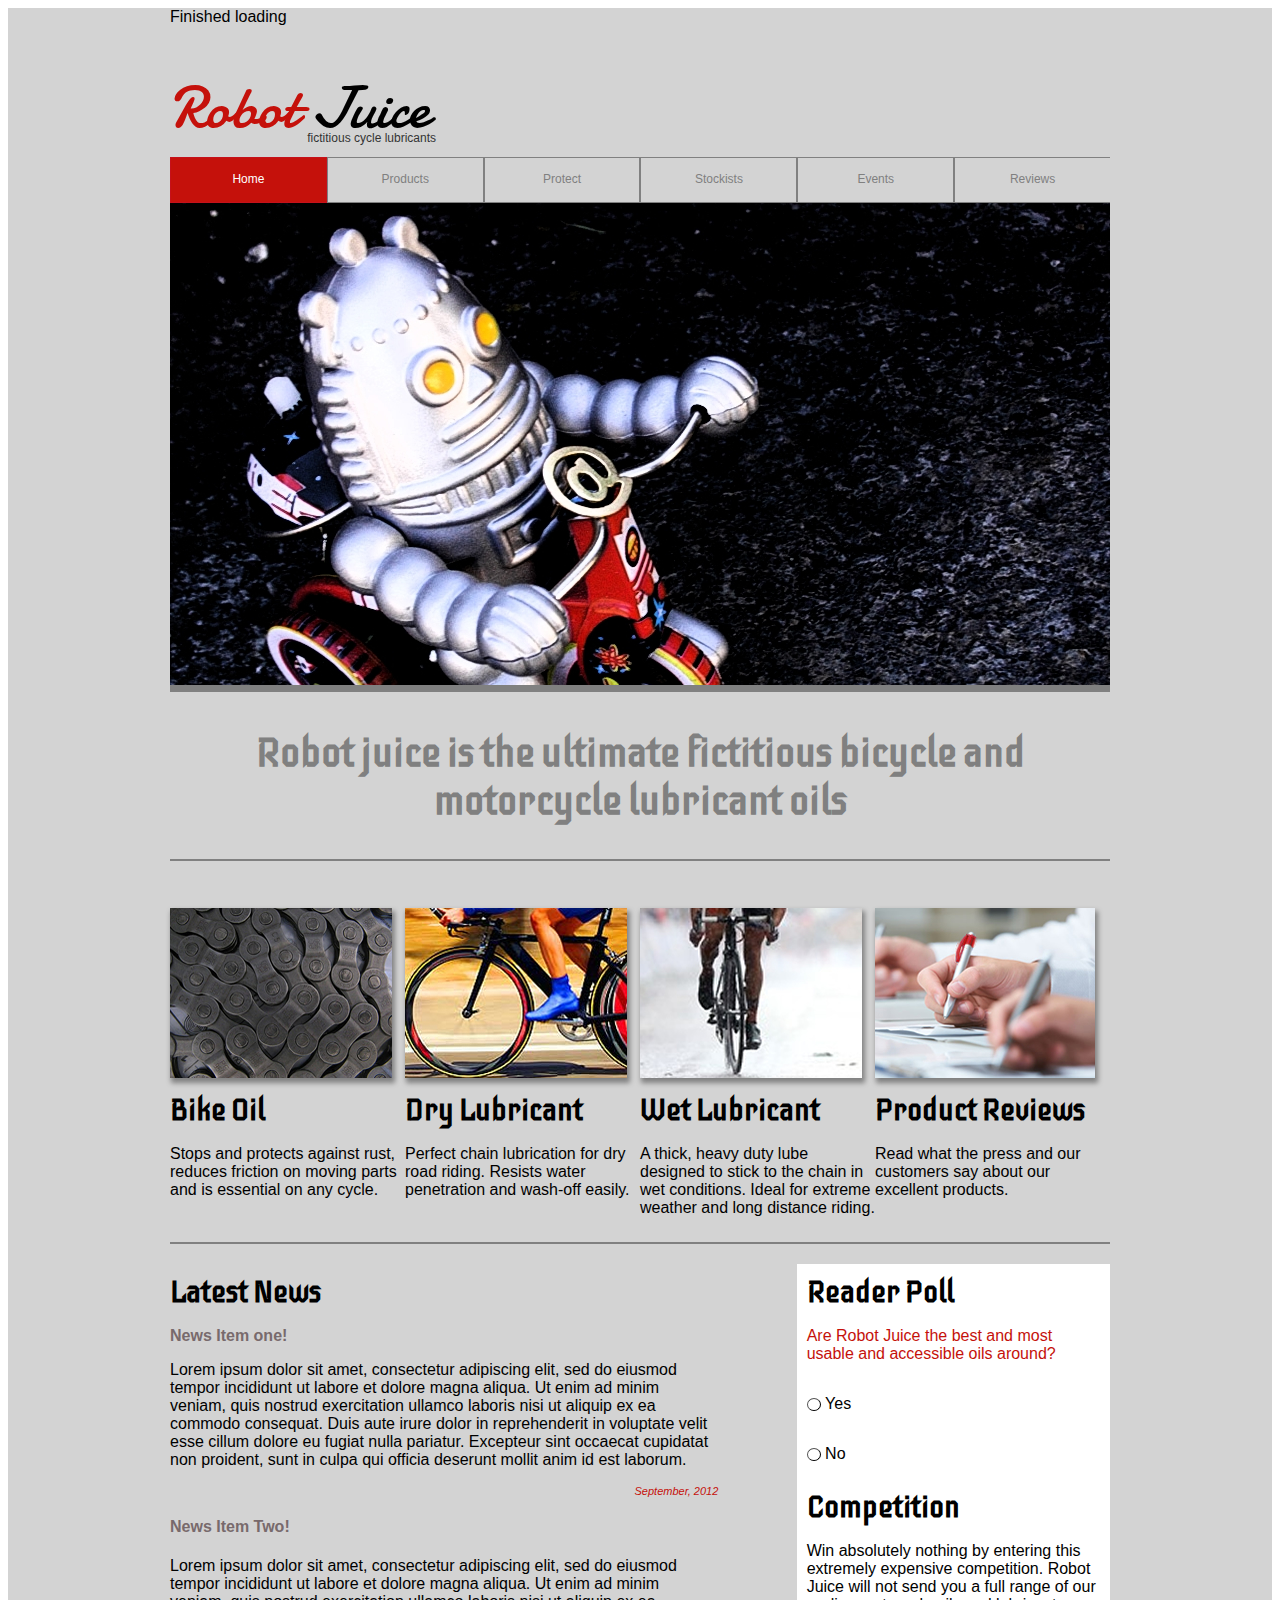
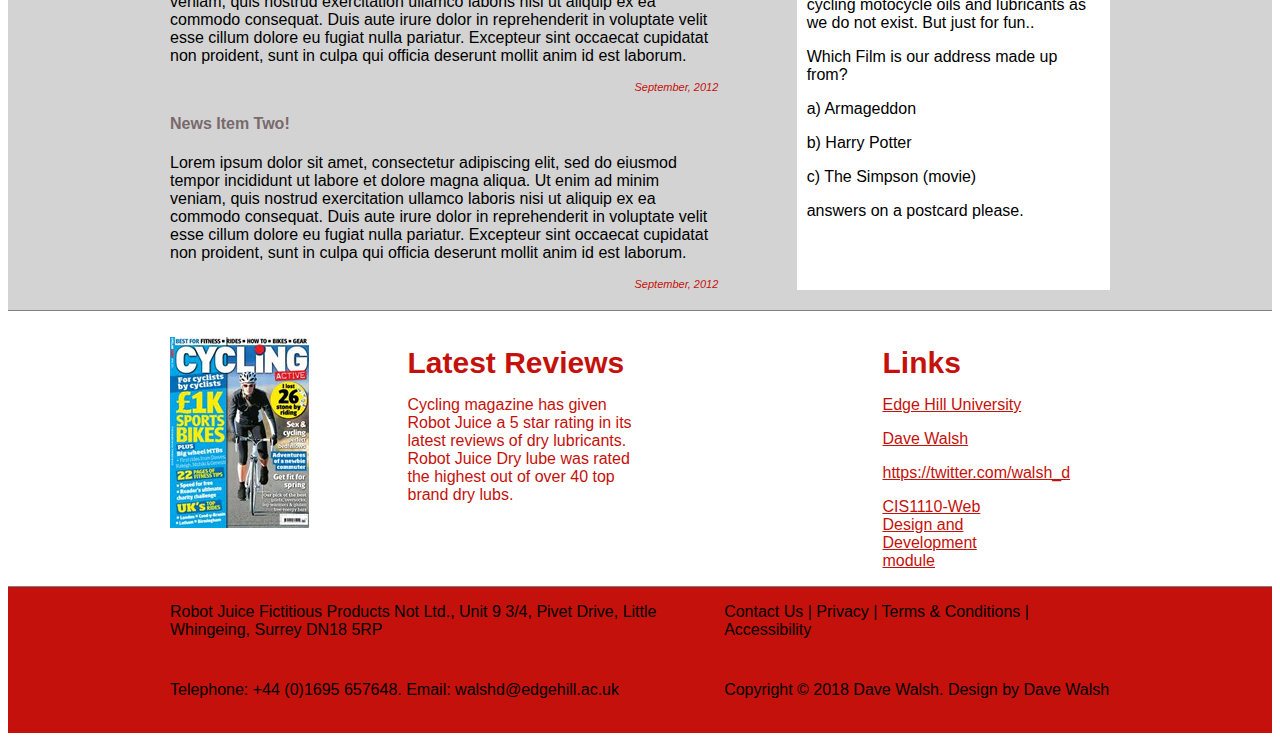
<file: Web Design/html/index.html>
<!DOCTYPE html>
<html lang="en">
  <head>
    <!--Next three lines are for linking the fonts.
    -->
  <link href="https://fonts.googleapis.com/css?family=Damion&display=swap" rel="stylesheet">
  <link href="https://fonts.googleapis.com/css2?family=Iceberg&display=swap" rel="stylesheet">
  <title>Robot Juice</title>
  <meta charset="UTF-8">
  <meta name="viewport" content="width=device-width, initial-scale=1.0">
  <meta http-equiv="X-UA-Compatible" content="ie=edge">
  <!--Next two lines are for linking the css pages.
  -->
	<link rel="stylesheet" href="../css/style.css"/>
  <link rel="stylesheet" href="../css/grid.css"/>
  <!--Next two lines are for linking the js pages.
  -->
  <script src="../javascript/jquery.min.js"></script>
  <script src="../javascript/poll.js"></script>
 </head>
  <body>
    <!--This div sets the background color as grey.
    -->
    <div class="color">
      <!--This div sets the max width for the content on the page.
      -->
    <div class="mainContainer">
      <div id="status">Loading...</div>
      <!--The following four lines are creating the logo.
      -->
    <h1>Robot <span>Juice</span></h1>
    <div class="logo">
    <p class="fictitious">fictitious cycle lubricants</p>
  </div>
  <!--The following lines until line 46 are creating the nav bar.
  -->
    <header class="mainNavContainer">
      <nav class="mainNav">
        <a href="" class="active">Home</a>
        <a href="product.html">Products</a>
        <a href="">Protect</a>
        <a href="">Stockists</a>
        <a href="">Events</a>
        <a href="" class="reviews">Reviews</a>
      </nav>
  </header>
  <img src="../robot-juice-images/robotbanner.jpg" alt="robot riding bike" class="robot"/>
  <h2>Robot juice is the ultimate fictitious bicycle and motorcycle lubricant oils</h2>
  <!--The following lines until line 72 are creating the 4 promotions sections.
      The article tag is the container
  -->
  <article class="highlight">
    <div class="promotions1">
      <img src="../robot-juice-images/bikechain-bikeoil.jpg" alt="bike chians"/>
      <h3>Bike Oil</h3>
      <p>Stops and protects against rust, reduces friction on moving parts and is essential on any cycle.</p>
    </div>
    <div class="promotions2">
      <img src="../robot-juice-images/cycleside-drylubrication.jpg" alt="road bike"/>
      <h3>Dry Lubricant</h3>
      <p>Perfect chain lubrication for dry road riding. Resists water penetration and wash-off easily.</p>
    </div>
    <div class="promotions3">
      <img src="../robot-juice-images/frontcycle-wetlubrication.jpg" alt="road bike in rain"/>
      <h3>Wet Lubricant</h3>
      <p>A thick, heavy duty lube designed to stick to the chain in wet conditions. Ideal for extreme weather and long distance riding.</p>
    </div>
    <div class="promotions4">
      <img src="../robot-juice-images/productreviews.jpg" alt="people with pens writing"/>
      <h3>Product Reviews</h3>
      <p>Read what the press and our customers say about our excellent products.</p>
    </div>
  </article>
  <div class="spacer">
  </div>
  <!--The following lines until line 92 are creating the latest news section
  -->
  <div class="last_section_grid_container">
    <div class="latest_news_grid_container1">
  <article class="latest_news_grid_container">
    <h3 class="main_title">Latest News</h3>
    <p class="first_title">News Item one!</p>
    <p class="first_p">Lorem ipsum dolor sit amet, consectetur adipiscing elit, sed do eiusmod tempor incididunt ut labore et dolore magna aliqua. Ut enim ad minim veniam, quis nostrud exercitation ullamco laboris nisi ut aliquip ex ea commodo consequat. Duis aute irure dolor in reprehenderit in voluptate velit esse cillum dolore eu fugiat nulla pariatur. Excepteur sint occaecat cupidatat non proident, sunt in culpa qui officia deserunt mollit anim id est laborum.</p>
    <aside class="first_aside">September, 2012</aside>
    <h4 class="second_title">News Item Two!</h4>
    <p class="second_p">Lorem ipsum dolor sit amet, consectetur adipiscing elit, sed do eiusmod tempor incididunt ut labore et dolore magna aliqua. Ut enim ad minim veniam, quis nostrud exercitation ullamco laboris nisi ut aliquip ex ea commodo consequat. Duis aute irure dolor in reprehenderit in voluptate velit esse cillum dolore eu fugiat nulla pariatur. Excepteur sint occaecat cupidatat non proident, sunt in culpa qui officia deserunt mollit anim id est laborum.</p>
    <aside class="second_aside">September, 2012</aside>
    <h4 class="third_title">News Item Two!</h4>
    <p class="third_p">Lorem ipsum dolor sit amet, consectetur adipiscing elit, sed do eiusmod tempor incididunt ut labore et dolore magna aliqua. Ut enim ad minim veniam, quis nostrud exercitation ullamco laboris nisi ut aliquip ex ea commodo consequat. Duis aute irure dolor in reprehenderit in voluptate velit esse cillum dolore eu fugiat nulla pariatur. Excepteur sint occaecat cupidatat non proident, sunt in culpa qui officia deserunt mollit anim id est laborum.</p>
    <aside class="third_aside">September, 2012</aside>
  </article>
    </div>
    <!--The following lines until line 110 are creating the reader poll
    -->
  <aside class="reader_poll">
    <h3>Reader Poll</h3>
    <p class="poll_question">Are Robot Juice the best and most usable and accessible oils around?</p>
    <button class="click"></button>
    <p class="buttontext1">Yes</p>
    <div></div>
    <button class="click2"></button>
    <p class="buttontext2">No</p>
    <h3>Competition</h3>
    <p>Win absolutely nothing by entering this extremely expensive competition. Robot Juice will not send you a full range of our cycling motocycle oils and lubricants as we do not exist. But just for fun..</p>
    <p>Which Film is our address made up from?</p>
    <p>a) Armageddon</p>
    <p>b) Harry Potter</p>
    <p>c) The Simpson (movie)</p>
    <p>answers on a postcard please.</p>
  </aside>
</div>
</div>

<!--The following lines until line 133 are creating the first section of the footer
-->
<div class="first_footer_color">
  <footer>
    <div class="first_footer">
      <img src="../robot-juice-images/cyclemagazine.jpg" alt="book front cover with a person riding a bike" class="footer_img">
      <div class="footer_reviews">
      <h3>Latest Reviews</h3>
      <p>Cycling magazine has given Robot Juice a 5 star rating in its latest reviews of dry lubricants. Robot Juice Dry lube was rated the highest out of over 40 top brand dry lubs.</p>
     </div>
      <aside class="footer_links">
        <h3> Links</h3>
        <p><a href="https://www.edgehill.ac.uk/">Edge Hill University</a></p>
        <p><a href="https://www.edgehill.ac.uk/computerscience/people/academic-staff/david-walsh/#gref">Dave Walsh</a></p>
        <p><a href="https://twitter.com/walsh_d">https://twitter.com/walsh_d</a></p>
        <p><a href="https://www.edgehill.ac.uk/courses/web-design-and-development/#gref">CIS1110-Web Design and Development module</a></p>
      </aside>
    </div>
  </footer>
</div>
<!--The following lines until line 149 are creating the second section of the footer
-->
  <div class="second_footer_color">
  <footer>
  <div class="second_footer">
    <p class="second_footer_p1">Robot Juice Fictitious Products Not Ltd., Unit 9 3/4, Pivet Drive, Little Whingeing, Surrey DN18 5RP</p>
    <aside class="second_footer_aside1">
      <p>Contact Us | Privacy | Terms & Conditions | Accessibility</p>
    </aside>
    <p class="second_footer_p2">Telephone: +44 (0)1695 657648. Email: walshd@edgehill.ac.uk</p>
    <aside class="second_footer_aside2">
      <p>Copyright © 2018 Dave Walsh. Design by Dave Walsh</p>
    </aside>
  </div>
  </footer>
</div>
</div>
  </body>
</html>
</file>
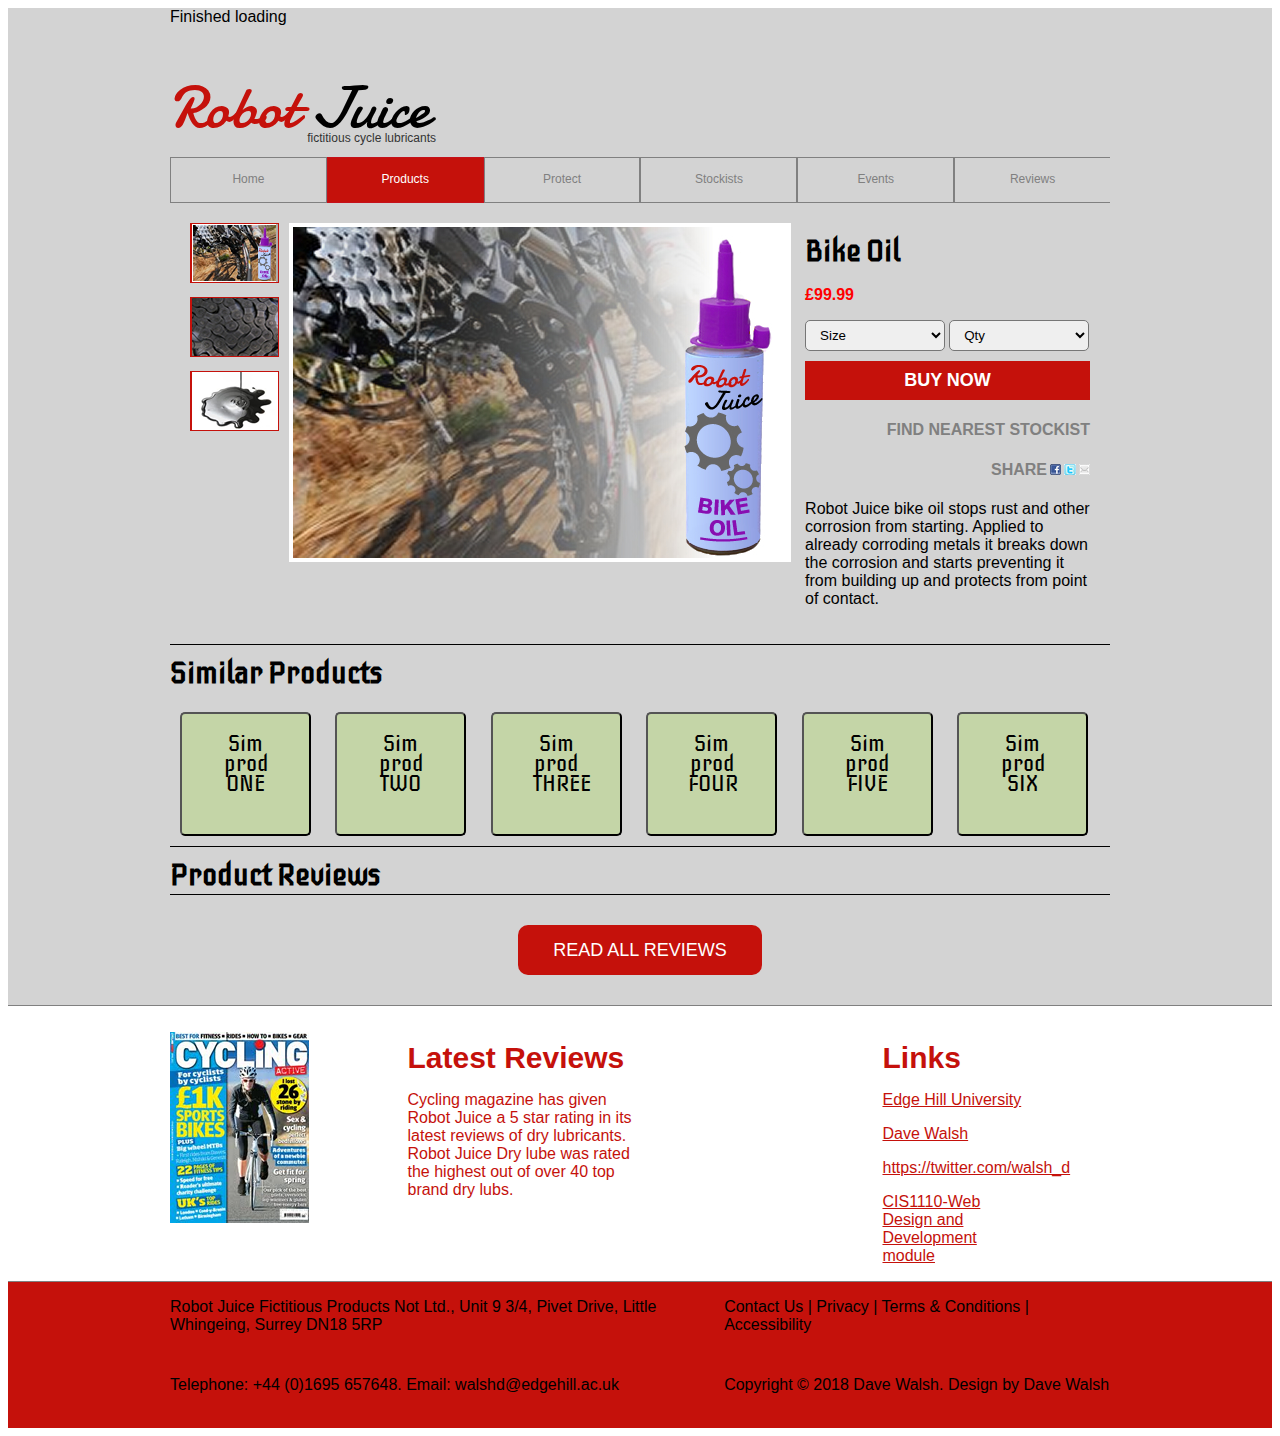
<file: Web Design/html/product.html>
<!DOCTYPE html>
<html>
  <head>
    <!--Next two lines are for linking the fonts.
    -->
  <link href="https://fonts.googleapis.com/css?family=Damion&display=swap" rel="stylesheet">
  <link href="https://fonts.googleapis.com/css2?family=Iceberg&display=swap" rel="stylesheet">
  <title>Robot Juice</title>
  <meta charset="UTF-8">
  <meta name="viewport" content="width=device-width, initial-scale=1.0">
  <meta http-equiv="X-UA-Compatible" content="ie=edge">
  <!--Next two lines are for linking the css pages.
  -->
	<link rel="stylesheet" href="../css/style.css"/>
  <link rel="stylesheet" href="../css/grid.css"/>
  <!--Next two lines are for linking the js pages.
  -->
  <script src="../javascript/jquery.min.js"></script>
  <script src="../javascript/reviews.js"></script>
 </head>
  <body>
    <!--This div sets the background color as grey.
    -->
    <div class="color">
      <!--This div sets the max width for the content on the page.
      -->
    <div class="mainContainer">
      <div id="status">Loading...</div>
      <!--The following four lines are creating the logo.
      -->
    <h1>Robot <span>Juice</span></h1>
    <div class="logo">
    <p class="fictitious">fictitious cycle lubricants</p>
    </div>
    <!--The following lines until line 46 are creating the nav bar.
    -->
    <header class="mainNavContainer">
      <nav class="mainNav">
        <a href="index.html" >Home</a>
        <a href="product.html" class="active">Products</a>
        <a href="">Protect</a>
        <a href="">Stockists</a>
        <a href="">Events</a>
        <a href="" class="reviews">Reviews</a>
      </nav>
  </header>
  <!--The following div creates a container for the product section of the page.
      In this there are three other containers, one being the three small images, another being the large image and the third is the right section where you can purchase the product.
  -->
  <div class="product_grid_container">
    <span class="side_gallery_grid_container">
        <img src="../robot-juice-images/prod-thumb1.jpg" alt="rear of a bike witht he oil" class="thumb"/>
        <img src="../robot-juice-images/prod-thumb2.jpg" alt="bike chains" class="thumb"/>
        <img src="../robot-juice-images/prod-thumb3.jpg" alt="oil splash on the floor" class="thumb"/>
    </span>
    <span class="main_gallery_grid_container">
      <img src="../robot-juice-images/robotjuicebikeoil.jpg" alt="rear of a bike witht he oil but larger and with a shine" class="main_image"/>
    </span>
    <aside class="purchase">
      <h3>Bike Oil</h3>
      <p class="price">£99.99</p>
      <select class="size">
        <option>Size</option>
        <option>Small</option>
        <option>Medium</option>
        <option>Large</option>
      </select>
      <select class="size">
        <option>Qty</option>
        <option>1</option>
        <option>2</option>
        <option>3</option>
        <option>4</option>
        <option>5</option>
        <option>6</option>
      </select>
      <button class="buy">BUY NOW</button>
      <h4 class="purchase_h4">FIND NEAREST STOCKIST</h4>
      <a href="https://outlook.live.com/owa/">
        <img src="../robot-juice-images/email.jpg" alt="email logo" class="social"/>
      </a>
      <a href="https://twitter.com/explore">
        <img src="../robot-juice-images/twitter.jpg" alt="twitter logo" class="social"/>
      </a>
      <a href="https://en-gb.facebook.com/">
        <img src="../robot-juice-images/facebook.jpg" alt="facebook logo" class="social"/>
      </a>
      <h4 class="purchase_h4">SHARE</h4>
      <p class="purchase_description">Robot Juice bike oil stops rust and other corrosion from starting. Applied to already corroding metals it breaks down the corrosion and starts preventing it from building up and protects from point of contact.</p>
    </aside>
  </div>
  <!--The next artile is for the similar products section.
  -->
  <article class="similar">
    <h3>Similar Products</h3>
    <button class="similar_button">Sim <br> prod <br> ONE</button>
    <button class="similar_button">Sim <br> prod <br> TWO</button>
    <button class="similar_button">Sim <br> prod <br> THREE</button>
    <button class="similar_button">Sim <br> prod <br> FOUR</button>
    <button class="similar_button">Sim <br> prod <br> FIVE</button>
    <button class="similar_button">Sim <br> prod <br> SIX</button>
  </article>
  <!--This is the title for the reviews section
  -->
  <article>
    <h3 class="reviews_title">Product Reviews</h3>
  </article>
  <!--This span is where the JS will load the reviews into
  -->
  <span class="reviews_container" id="product_reviews">
  </span>
  <!--The next two divs are for the buttons to show more or less reviews
      The see less reviews button will be hidden until the read all reviews button is clicked.
  -->
  <div class="all_reviews_container">
    <button class="all_reviews" id="all_review_button">READ ALL REVIEWS</button>
  </div>

  <div class="less_reviews_container">
    <button class="hidden" id="less_review_button">SEE LESS REVIEWS</button>
  </div>
</div>
<!--The following lines until line 142 are creating the first section of the footer
-->
<div class="first_footer_color">
  <footer>
    <div class="first_footer">
      <img src="../robot-juice-images/cyclemagazine.jpg" alt="book front cover with a person riding a bike" class="footer_img">
      <div class="footer_reviews">
      <h3>Latest Reviews</h3>
      <p>Cycling magazine has given Robot Juice a 5 star rating in its latest reviews of dry lubricants. Robot Juice Dry lube was rated the highest out of over 40 top brand dry lubs.</p>
     </div>
      <aside class="footer_links">
        <h3> Links</h3>
        <p><a href="https://www.edgehill.ac.uk/" class="footer_link">Edge Hill University</a></p>
        <p><a href="https://www.edgehill.ac.uk/computerscience/people/academic-staff/david-walsh/#gref" class="footer_link">Dave Walsh</a></p>
        <p><a href="https://twitter.com/walsh_d" class="footer_link">https://twitter.com/walsh_d</a></p>
        <p><a href="https://www.edgehill.ac.uk/courses/web-design-and-development/#gref" class="footer_link">CIS1110-Web Design and Development module</a></p>
      </aside>
    </div>
  </footer>
</div>
<!--The following lines until line 158 are creating the second section of the footer
-->
  <div class="second_footer_color">
  <footer>
  <div class="second_footer">
    <p class="second_footer_p1">Robot Juice Fictitious Products Not Ltd., Unit 9 3/4, Pivet Drive, Little Whingeing, Surrey DN18 5RP</p>
    <aside class="second_footer_aside1">
      <p>Contact Us | Privacy | Terms & Conditions | Accessibility</p>
    </aside>
    <p class="second_footer_p2">Telephone: +44 (0)1695 657648. Email: walshd@edgehill.ac.uk</p>
    <aside class="second_footer_aside2">
      <p>Copyright © 2018 Dave Walsh. Design by Dave Walsh</p>
    </aside>
  </div>
  </footer>
</div>
</div>
  </body>
</html>
</file>
<file: Web Design/css/style.css>
body {
  font-family: arial;
}
/*
 *Sets colour of background
 */
.color {
  background-color: #d3d3d3;
  width: 100%;
}
/*
 *Until line 34 creates the logo
 */
h1 {
  color: #C5110B;
  font-family: 'Damion', cursive;
  font-size: 60px;
  padding: 0;
  margin-bottom: -30px;
  min-width: 262px;
  max-width: 262px;
  font-weight: normal;
}
h1 span {
  color: #000000;
}
.fictitious {
  color: #333333;
}
.logo {
  width: 266px;
  font-size: 12px;
  text-align: right;
}
h3 {
  font-family: 'Iceberg', cursive;
  font-size: 30px;
  margin-top: 10px;
  margin-bottom: 10px;
  color: black;
}

h2 {
  font-family: 'Iceberg', cursive;
  text-align: center;
  color: grey;
  font-size: 40px;
}
/**
  *nav bar
  */
.mainContainer {
  margin: 0 auto;
  width: 100%;
  max-width: 940px;
  background-color: #d3d3d3;
}
.mainNav a {
  text-align: center;
  color: inherit;
  padding: 14px 0px 14px 0px;
  font-size: 12px;
  background-color: #d3d3d3;
  border: 1px solid grey;
  text-decoration: none;
  width: 16.666666%;
  height: 16px;
  color: grey;
}
.mainNav a.reviews {
  border-right: 0px;
}
.mainNav a.active {
  background-color: #c5110b;
  border: 1px solid #c5111b;
  color: white;
}


/*
 *For the main big image on index page
 */
.robot {
  width: 100%;
  border-bottom: 7px solid grey;
}



/*
 *For the 4 promotions
 */
.highlight {
  border-top: 2px solid grey;
  border-bottom: 2px solid grey;
  padding-top: 5%;
  padding-bottom: 1%;
  margin-bottom: 20px;
}
.highlight img {
  margin: 0 auto;
  box-shadow: 2px 4px 5px 1px grey;
}
.promotions1 {
  width: 25%;
}
.promotions2 {
  width: 25%;
}
.promotions3 {
  width: 25%;
}
.promotions4 {
  width: 25%;
}
/*
 *This section is for the latest news
 */
.last_section_grid_container {
  margin-bottom: 20px;
}
.latest_news_grid_container aside {
  text-align: right;
  color: #c5110b;
  font-style: italic;
  font-size: 11px;
}
.first_title {
  color: #786a6c;
  font-weight: bold;
}
.second_title {
  color: #786a6c;
  font-weight: bold;
}
.third_title {
  color: #786a6c;
  font-weight: bold;
}

/*
 *This section is for the reader poll
 */
.reader_poll {
  background-color: white;
  margin: 0 auto;
  padding-left: 10px;
  padding-right: 10px;
}
.poll_question {
  color: #C5110B;
}
.click {
  background-color: white;
  border-color: black;
  border-radius: 50%;
  border-width: 1px;
  height: 13px;
  cursor: pointer;
}
.click2 {
  background-color: white;
  border-color: black;
  border-radius: 50%;
  border-width: 1px;
  height: 13px;
  cursor: pointer;

}
.clicked {
  background-color: black;
  border-color: grey;
}
.buttontext1 {
  display: inline-block;
}
.buttontext2 {
    display: inline-block;
}

/*
 *This section is for footers
 */
.first_footer {
  margin-top: 25px;
}
.first_footer_color {
  background-color: white;
  border-top: 1px solid grey;
  border-bottom: 1px solid grey;
}
.first_footer h3{
  color: #C5110B;
}
.first_footer p{
  color: #C5110B;
}
.first_footer a{
  color: #C5110B;
}
.second_footer_color {
  width: 100%;
  background-color: #C5110B;
}
footer {
  margin: 0px auto;
  max-width: 940px;
}
footer h3 {
  font-family: arial;
}

/**
  **styles for product page
   */
   .product_grid_container {
     padding: 20px;
   }
   .thumb {
     border-style: solid;
     border-width: 1px;
     border-left-width: 2px;
     border-color: #C5110B;
     margin-bottom: 10px;
   }
   .main_image {
     border-style: solid;
     border-width: 4px;
     border-color: white;
   }
   .size {
     margin-bottom: 10px;
     padding: 6px 0px 6px 10px;
     width: 49%;
     border-radius: 5px;
     border-width: 1px;
   }
   .buy {
     color: white;
     border-style: none;
     background-color: #C5110B;
     width: 100%;
     padding-top: 9px;
     padding-bottom: 9px;
     margin: auto;
     display: block;
     font-weight: bold;
     font-size: 18px;
   }
.purchase_h4 {
  color: grey;
  text-align: right;
}
.social {
 float: right;
 margin-top: 3px;
 margin-left: 3px;
}
.price {
  color: red;
  font-weight: bold;
}
.purchase_description {
  position: static;
}
/*
 *This section is for the similar products
 */
.similar {
  border-style: solid;
  border-width: 1px 0px 1px 0px;
}
.similar_button {
  border-radius: 5px;
  background-color: #C4D5A7;
  padding: 40px;
  padding-top: 20px;
  margin: 10px;
  font-size: 22px;
  line-height: 20px;
  font-family: 'Iceberg', cursive;
  width: 131px;
}
/*
 *This section is for the reviews
 */
.reviews_title {
  border: 0px solid black;
  border-bottom-width: 1px;
}

.reviews_grid {
  padding-left: 0px;
}
.single_review {
  margin-top: 25px;
  padding-bottom: 20px;
  height: 92px;
  border-bottom: 1px solid grey;
}
.nickname {
  padding-top: 20px;
  font-size: 20px;
}
.all_reviews_container {
  text-align: center;
  margin: 30px 0px 20px 0px;
}
/*
 *This section is for buttons that control how many reveiws are on the page
 */
.all_reviews {
  background-color: #C5110B;
  padding: 15px 35px 35px 35px;
  border: 0px none red;
  border-radius: 10px;
  height: 20px;
  font-size: 18px;
  color: white;
}
.less_reviews_container {
  text-align: center;
  margin: 30px 0px 20px 0px;
}
.less_reviews {
  background-color: #C5110B;
  padding: 15px 35px 35px 35px;
  border: 0px none red;
  border-radius: 10px;
  height: 20px;
  font-size: 18px;
  color: white;
}
.hidden {
  display: none;
}
.rating {
  font-family: 'Iceberg', cursive;
  font-size: 30px;
  margin-top: 20px;
}
.nickname {
  padding-left: 4px;
}
.original_star {
  color: #C5110B;
}
@media only screen and (max-width: 960px) {
    .promotions1 {
      margin: 0px auto;
      width: 70%;
      text-align: center;
    }
    .promotions2 {
      margin: 0px auto;
      width: 70%;
      text-align: center;
    }
    .promotions3 {
      margin: 0px auto;
      width: 70%;
      text-align: center;
    }
    .promotions4 {
      margin: 0px auto;
      width: 70%;
      text-align: center;
    }
    .latest_news_grid_container1 {
      border-bottom: 2px solid grey;
      padding-bottom: 5%;
      margin-bottom: 5%;
    }

}
@media only screen and (max-width: 960px) {
  .side_gallery_grid_container {
    margin-bottom: 0px;
    margin-top: 25px;
    padding-left: 45px;
  }
}
@media only screen and (max-width: 800px) {
  .footer_links {
    word-wrap: break-word;
  }
  .side_gallery_grid_container {
    margin-top: 0px;
    padding-left: 0px;
  }
}
@media only screen and (max-width: 640px) {
  .purchase {
    margin-top: 48px;
  }
  .main_image {
    margin: 30% 2% 30% 2%;
    width: 90%;
    text-align: center;
  }
  .side_gallery_grid_container {
    margin: 0px auto;
  }
  .single_review {
    padding-bottom: 130px;
  }
}
@media only screen and (max-width: 600px) {
  .footer_img {
    margin: auto;
  }
}
</file>
<file: Web Design/css/grid.css>
/*
 * All lines until line 68 are for the index page.
 * the product page will also be using the mainNav class.
 */
.mainNav {
  display: flex;
}
/*
 * highlight is the 4 promotions.
 */
.highlight {
  display: flex;
}
/*
 *This section is for the latest news
 */
.last_section_grid_container {
  display: grid;
  grid-template-columns: 1fr 1fr 1fr 1fr 1fr 1fr 1fr 1fr 1fr 1fr 1fr 1fr;
}
.latest_news_grid_container1 {
  grid-column-start: 1;
  grid-column-end: 8;
  display: grid;
}
.latest_news_grid_container {
  grid-template-columns: 1fr 1fr 1fr 1fr 1fr 1fr 1fr 1fr 1fr 1fr 1fr 1fr;
  grid-template-rows: 1fr 1fr 1fr 1fr 1fr 1fr 1fr 1fr 1fr;
}
.reader_poll {
  grid-column-start: 9;
  grid-column-end: 13;
}
.main_title {
  grid-column-start: 1;
  grid-column-end: 13;
  grid-row-start: 1;
  grid-row-end: 1;
}
.first_title {
  grid-column-start: 1;
  grid-column-end: 13;
  grid-row-start: 2;
  grid-row-end: 2;
}
.first_p {
  grid-column-start: 1;
  grid-column-end: 13;
  grid-row-start: 3;
  grid-row-end: 3;
}
.second_title {
  grid-column-start: 1;
  grid-column-end: 13;
  grid-row-start: 5;
  grid-row-end: 5;
}
.second_p {
  grid-column-start: 1;
  grid-column-end: 13;
  grid-row-start: 6;
  grid-row-end: 6;
}
.third_title {
  grid-column-start: 1;
  grid-column-end: 13;
  grid-row-start: 8;
  grid-row-end: 8;
}
.third_p {
  grid-column-start: 1;
  grid-column-end: 13;
  grid-row-start: 9;
  grid-row-end: 9;
}


/*
 *This section is for the footer
 */

footer {
  display: grid;
}
.first_footer {
  display: grid;
  grid-template-rows: 1fr;
  grid-template-columns: 1fr 1fr 1fr 1fr 1fr 1fr 1fr 1fr 1fr 1fr 1fr 1fr;
  grid-gap: 10px;
}
.footer_img {
  grid-column-start: 1;
  grid-column-end: 3;
}
.footer_reviews {
  grid-column-start: 4;
  grid-column-end: 7;
}.footer_links {
  grid-column-start: 10;
  grid-column-end: 12;
}
.second_footer {
  display: grid;
  grid-template-columns: 1fr 1fr 1fr 1fr 1fr 1fr 1fr 1fr 1fr 1fr 1fr 1fr;
  grid-template-rows: 1fr 1fr;
  grid-gap: 10px;
}
.second_footer_p1 {
  grid-column-start: 1;
  grid-column-end: 8;
}
.second_footer_aside1 {
  grid-column-start: 8;
  grid-column-end: 13;
}
.second_footer_p2 {
  grid-column-start: 1;
  grid-column-end: 8;
}
.second_footer_aside2 {
  grid-column-start: 8;
  grid-column-end: 13;
}
/**
 **css for the products page
  */

.product_grid_container {
  display: grid;
  grid-template-columns: 1fr 1fr 1fr 1fr 1fr 1fr 1fr 1fr 1fr 1fr 1fr 1fr;
  grid-template-rows: 1fr;
  grid-gap: 10px;
  padding: 20px;
}
.side_gallery_grid_container {
  grid-column-start: 1;
  grid-column-end: 2;
}
.main_gallery_grid_container {
  grid-column-start: 2;
  grid-column-end: 9;
}
.purchase {
  grid-column-start: 9;
  grid-column-end: 13;
}

/* review section
*/
.single_review {
  display: grid;
  grid-template-columns: 1fr 1fr 1fr 1fr 1fr 1fr 1fr 1fr 1fr 1fr 1fr 1fr;
  grid-template-rows: 1fr;
}
.review_photo {
  grid-column-start: 2;
  grid-column-end: 4;
  grid-row-start: 1;
}
.review {
  grid-column-start: 7;
  grid-column-end: 13;
  grid-row-start: 1;
}
.rating {
  grid-column-start: 4;
  grid-column-end: 6;
  grid-row-start: 1;
}
.nickname {
  grid-column-start: 4;
  grid-column-end: 6;
  grid-row-start: 1;
}




@media only screen and (max-width: 960px) {
    .highlight {
      display: grid;
      grid-template-columns: 1fr 1fr;
      grid-template-rows: 1fr 1fr;
    }
    .last_section_grid_container {
      display: block;
    }
    .product_grid_container {
      display: grid;
      grid-template-columns: 1fr 1fr 1fr 1fr 1fr 1fr 1fr 1fr 1fr 1fr 1fr 1fr;
      grid-template-rows: 1fr 1fr 1fr 1fr;
      grid-gap: 10px;
      padding: 20px;
    }
    .side_gallery_grid_container {
      grid-row-start: 4;
      grid-row-end: 4;
      grid-column-start: 2;
      grid-column-end: 9;
    }
    .main_gallery_grid_container {
      grid-row-start: 1;
      grid-row-end: 5;
      grid-column-start: 1;
      grid-column-end: 9;
    }
    .purchase {
      grid-row-start: 1;
      grid-row-end: 5;
      grid-column-start: 9;
      grid-column-end: 13;
    }
}
@media only screen and ( max-width: 800px) {
  .highlight {
    display: grid;
    grid-template-columns: 1fr;
    grid-template-rows: 1fr 1fr 1fr 1fr;
  }
  .first_footer {
    display: grid;
    grid-template-rows: 1fr;
    grid-template-columns: 1fr 1fr 1fr 1fr 1fr 1fr 1fr 1fr 1fr 1fr 1fr 1fr;
    grid-gap: 10px;
  }
  .footer_img {
    grid-row-start: 1;
    grid-column-start: 1;
    grid-column-end: 3;
  }
  .footer_reviews {
    grid-column-start: 4;
    grid-column-end: 9;
  }.footer_links {
    grid-column-start: 9;
    grid-column-end: 12;
  }
  .product_grid_container {
    display: grid;
    grid-template-columns: 1fr 1fr 1fr 1fr 1fr 1fr 1fr 1fr 1fr 1fr 1fr 1fr;
    grid-template-rows: 1fr 1fr;
    grid-gap: 10px;
    padding: 20px;
  }
  .side_gallery_grid_container {
    grid-row-start: 1;
    grid-row-end: 1;
    grid-column-start: 1;
    grid-column-end: 2;
  }
  .main_gallery_grid_container {
    grid-row-start: 1;
    grid-row-end: 1;
    grid-column-start: 2;
    grid-column-end: 12;
  }
  .purchase {
    grid-row-start: 2;
    grid-row-end: 2;
    grid-column-start: 1;
    grid-column-end: 13;
  }
}
@media only screen and ( max-width: 640px) {
  .product_grid_container {
    display: grid;
    grid-template-columns: 1fr 1fr 1fr 1fr 1fr 1fr 1fr 1fr 1fr 1fr 1fr 1fr;
    grid-template-rows: 1fr 1fr;
    grid-gap: 10px;
    padding: 20px;
  }
  .side_gallery_grid_container {
    grid-row-start: 2;
    grid-row-end: 2;
    grid-column-start: 1;
    grid-column-end: 13;
  }
  .main_gallery_grid_container {
    grid-row-start: 1;
    grid-row-end: 1;
    grid-column-start: 1;
    grid-column-end: 13;
  }
  .purchase {
    grid-row-start: 2;
    grid-row-end: 2;
    grid-column-start: 1;
    grid-column-end: 13;
  }

  .single_review {
    display: grid;
    grid-template-columns: 1fr 1fr 1fr 1fr 1fr 1fr 1fr 1fr 1fr 1fr 1fr 1fr;
    grid-template-rows: 1fr 1fr;
  }
  .review_photo {
    grid-column-start: 1;
    grid-column-end: 3;
    grid-row-start: 1;
  }
  .review {
    grid-column-start: 1;
    grid-column-end: 13;
    grid-row-start: 2;
  }
  .rating {
    grid-column-start: 6;
    grid-column-end: 13;
    grid-row-start: 1;
  }
  .nickname {
    grid-column-start: 6;
    grid-column-end: 13;
    grid-row-start: 1;
  }

}
@media only screen and (max-width: 600px) {
  .first_footer {
    display: grid;
    grid-template-rows: 1fr 1fr;
    grid-template-columns: 1fr 1fr 1fr 1fr 1fr 1fr 1fr 1fr 1fr 1fr 1fr 1fr;
    grid-gap: 10px;
  }
  .footer_img {
    grid-row-start:1;
    grid-row-end: 1;
    grid-column-start: 7;
    grid-column-end: 7;
  }
  .footer_reviews {
    grid-row-start: 2;
    grid-row-end: 2;
    grid-column-start: 7;
    grid-column-end: 12;
  }
  .footer_links {
    grid-row-start: 2;
    grid-row-end: 2;
    grid-column-start: 1;
    grid-column-end: 7;
  }
}
</file>
